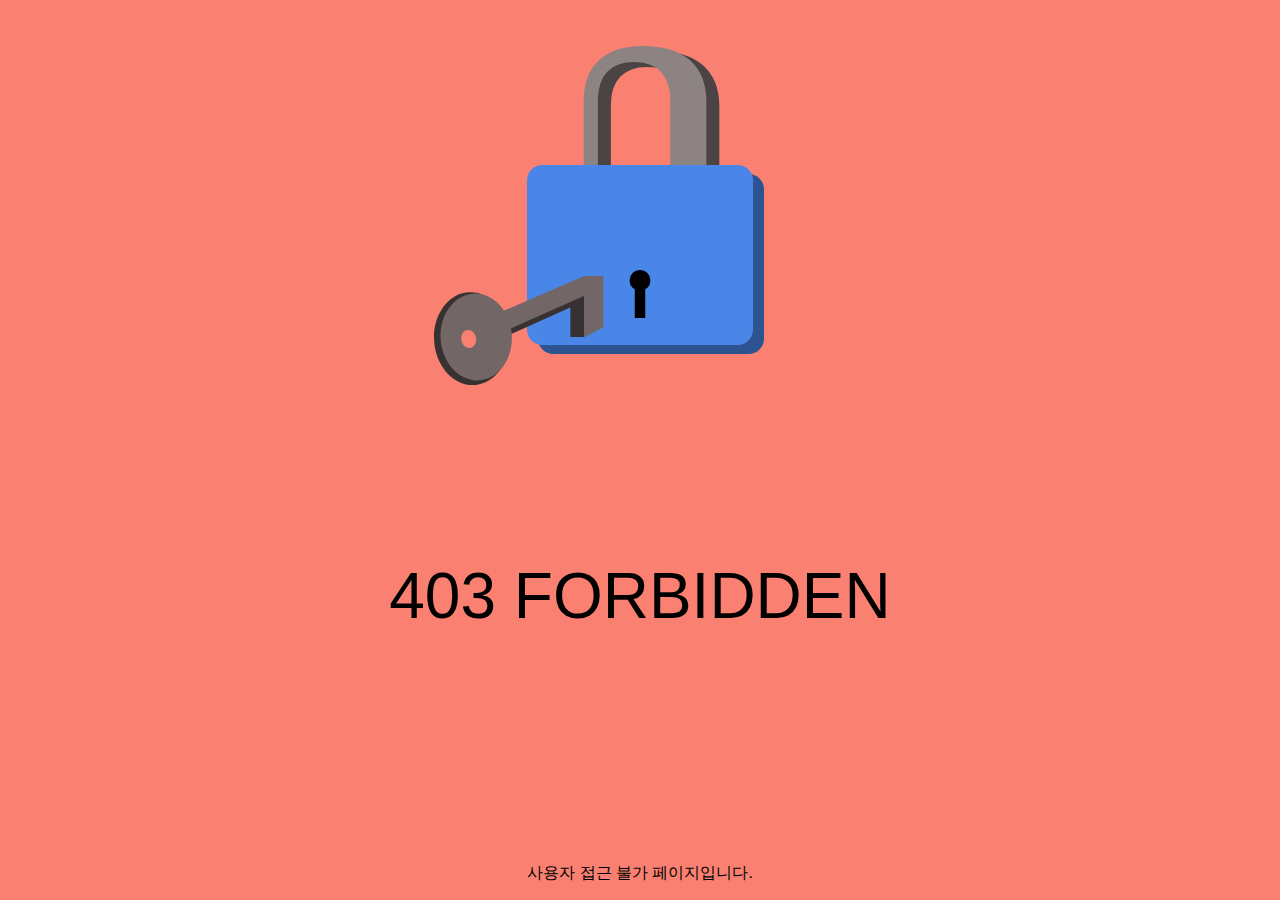
<file: src/main/resources/templates/forbidden.html>
<!DOCTYPE html>
<html lang="en">
<head>
    <meta charset="UTF-8">
    <title>접근 불가</title>
    <style>
        html, body {
            margin: 0;
            padding: 0;
            display: flex;
            justify-content: center;
            align-items: center;
            background-color: salmon;
            font-family: "Quicksand", sans-serif;

        }

        #container_anim {
            position: relative;
            width: 100%;
            height: 70%;
        }

        #key {
            position: absolute;
            top: 77%;
            left: -33%;
        }

        #text {
            font-size: 4rem;
            position: absolute;
            top: 55%;
            width: 100%;
            text-align: center;
        }

        #credit {
            position: absolute;
            bottom: 0;
            width: 100%;
            text-align: center;
            bottom:
        }

        a {
            color: rgb(115, 102, 102);
        }
    </style>
    <script>
        var lock = document.querySelector('#lock');
        var key = document.querySelector('#key');


        function keyAnimate() {
            dynamics.animate(key, {
                translateX: 33
            }, {
                type: dynamics.easeInOut,
                duration: 500,
                complete: lockAnimate
            })
        }


        function lockAnimate() {
            dynamics.animate(lock, {
                rotateZ: -5,
                scale: 0.9
            }, {
                type: dynamics.bounce,
                duration: 3000,
                complete: keyAnimate
            })
        }


        setInterval(keyAnimate, 3000);
    </script>
</head>
<body>
<div id="container_anim">
    <div id="lock" class="key-container">
        <?xml version="1.0" standalone="no"?><!-- Generator: Gravit.io -->
        <svg xmlns="http://www.w3.org/2000/svg" xmlns:xlink="http://www.w3.org/1999/xlink" style="isolation:isolate"
             viewBox="317.286 -217 248 354" width="248" height="354">
            <g>
                <path d="M 354.586 -43 L 549.986 -43 C 558.43 -43 565.286 -36.144 565.286 -27.7 L 565.286 121.7 C 565.286 130.144 558.43 137 549.986 137 L 354.586 137 C 346.141 137 339.286 130.144 339.286 121.7 L 339.286 -27.7 C 339.286 -36.144 346.141 -43 354.586 -43 Z"
                      style="stroke:none;fill:#2D5391;stroke-miterlimit:10;"/>
                <g transform="matrix(-1,0,0,-1,543.786,70)">
                    <text transform="matrix(1,0,0,1,0,234)"
                          style="font-family:'Quicksand';font-weight:700;font-size:234px;font-style:normal;fill:#4a4444;stroke:none;">
                        U
                    </text>
                </g>
                <g transform="matrix(-1,0,0,-1,530.786,65)">
                    <text transform="matrix(1,0,0,1,0,234)"
                          style="font-family:'Quicksand';font-weight:700;font-size:234px;font-style:normal;fill:#8e8383;stroke:none;">
                        U
                    </text>
                </g>
                <path d="M 343.586 -52 L 538.986 -52 C 547.43 -52 554.286 -45.144 554.286 -36.7 L 554.286 112.7 C 554.286 121.144 547.43 128 538.986 128 L 343.586 128 C 335.141 128 328.286 121.144 328.286 112.7 L 328.286 -36.7 C 328.286 -45.144 335.141 -52 343.586 -52 Z"
                      style="stroke:none;fill:#4A86E8;stroke-miterlimit:10;"/>
                <g>
                    <circle vector-effect="non-scaling-stroke" cx="441.28571428571433" cy="63.46153846153848"
                            r="10.461538461538453" fill="rgb(0,0,0)"/>
                    <rect x="436.055" y="66.538" width="10.462" height="34.462" transform="matrix(1,0,0,1,0,0)"
                          fill="rgb(0,0,0)"/>
                </g>
            </g>
        </svg>
    </div>

    <div id="key">
        <?xml version="1.0" standalone="no"?><!-- Generator: Gravit.io -->
        <svg xmlns="http://www.w3.org/2000/svg" xmlns:xlink="http://www.w3.org/1999/xlink" style="isolation:isolate"
             viewBox="232.612 288.821 169.348 109.179" width="169.348" height="109.179">
            <g>
                <path d=" M 382.96 349.821 L 368.96 349.821 L 368.96 314.821 L 382.96 307.821 L 382.96 349.821 Z "
                      fill="rgb(55,49,49)"/>
                <path d=" M 292.134 354.827 L 379.96 315.39 L 379.96 305.547 L 292.134 343.094 L 292.134 354.827 Z "
                      fill="rgb(55,49,49)"/>
                <path d=" M 280.96 340.109 L 401.96 288.821 L 401.96 340.109 L 382.96 349.972 L 382.96 308.547 L 265.96 360.821 L 259.96 349.972 L 280.96 340.109 Z "
                      fill="rgb(115,102,102)"/>
                <path d=" M 401.96 288.821 L 382.96 288.821 L 280.96 332.821 L 292.134 340.109 L 401.96 288.821 Z "
                      fill="rgb(115,102,102)"/>
                <g>
                    <path d=" M 232.755 354.125 C 230.958 328.501 246.297 306.519 266.988 305.068 C 287.679 303.617 305.937 323.243 307.734 348.867 C 309.531 374.492 294.191 396.473 273.5 397.924 C 252.809 399.375 234.552 379.75 232.755 354.125 Z "
                          fill="rgb(55,49,49)"/>
                    <path d=" M 239.241 352.316 C 237.564 328.406 252.144 307.876 271.779 306.499 C 291.414 305.122 308.716 323.416 310.393 347.326 C 312.07 371.236 297.49 391.766 277.855 393.143 C 258.22 394.52 240.917 376.226 239.241 352.316 Z "
                          fill="rgb(115,102,102)"/>
                    <path d=" M 260.038 353.084 C 259.196 348.171 261.788 343.621 265.822 342.929 C 269.856 342.238 273.816 345.665 274.658 350.578 C 275.5 355.49 272.909 360.041 268.874 360.732 C 264.84 361.424 260.88 357.997 260.038 353.084 Z "
                          fill="salmon"/>
                </g>
            </g>
        </svg>
    </div>
</div>

<p id="text">403 FORBIDDEN</p>
<p id="credit">사용자 접근 불가 페이지입니다.</a></p>
</body>
</html>
</file>
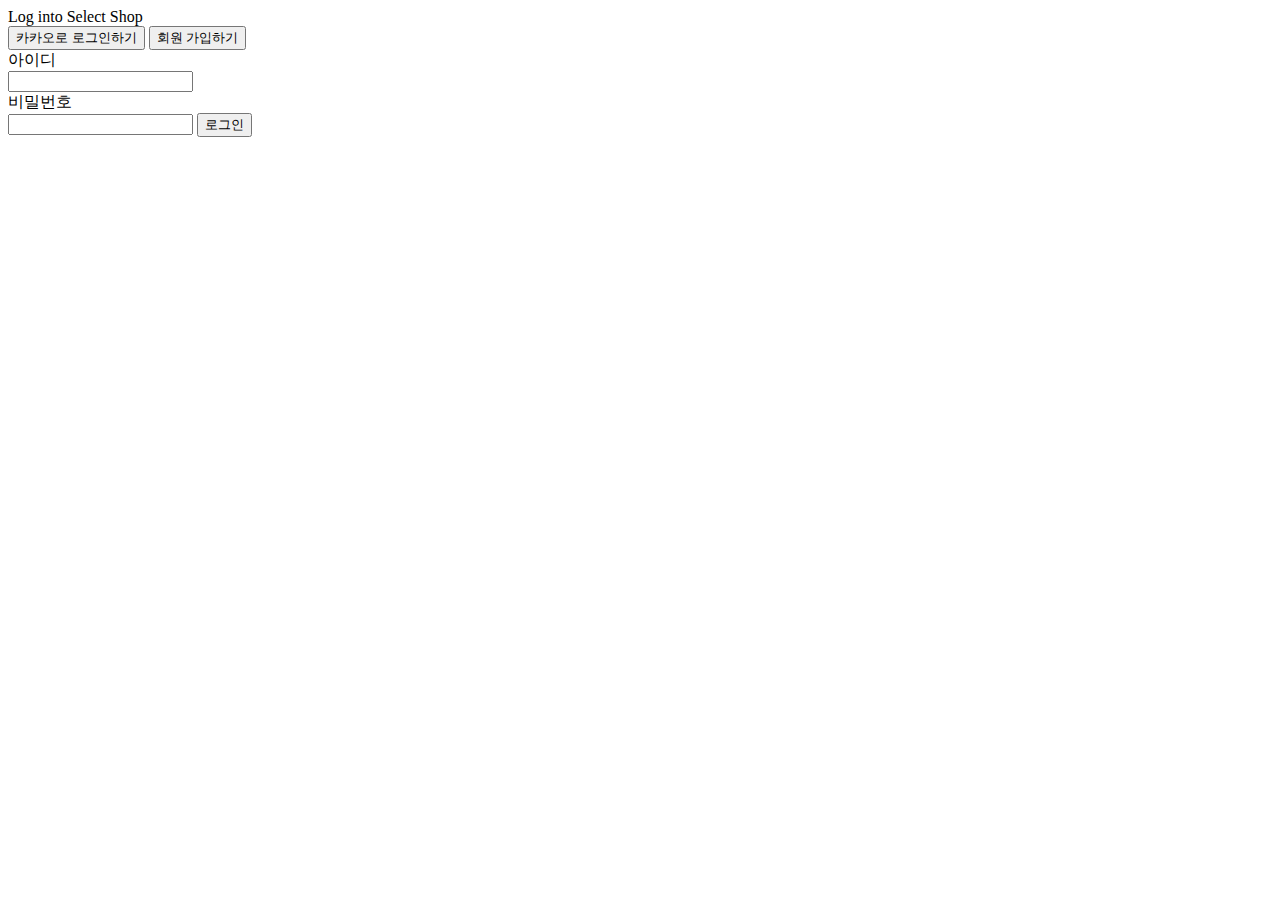
<file: src/main/resources/templates/login.html>
<!DOCTYPE html>
<html lang="en" xmlns="http://www.w3.org/1999/xhtml" xmlns:th="http://www.thymeleaf.org">
<head>
    <meta charset="UTF-8">
    <meta name="viewport"
          content="width=device-width, user-scalable=no, initial-scale=1.0, maximum-scale=1.0, minimum-scale=1.0">
    <meta http-equiv="X-UA-Compatible" content="ie=edge">
    <link rel="preconnect" href="https://fonts.gstatic.com">
    <script src="https://ajax.googleapis.com/ajax/libs/jquery/3.5.1/jquery.min.js"></script>
    <link href="https://fonts.googleapis.com/css2?family=Nanum+Gothic&display=swap" rel="stylesheet">
    <link rel="stylesheet" type="text/css" th:href="@{/css/style.css}">
    <meta charset="UTF-8">
    <title>로그인 페이지</title>
</head>
<body>
<div id="login-form">
    <div id="login-title">Log into Select Shop</div>
    <button id="login-kakao-btn"
            onclick="location.href='https://kauth.kakao.com/oauth/authorize?client_id={자신의 클라이언트 아이디}&redirect_uri=http://localhost:8080/api/user/kakao/callback&response_type=code'">
        카카오로 로그인하기
    </button>
    <button id="login-id-btn" onclick="location.href='/api/user/signup'">
        회원 가입하기
    </button>
    <div class="login-id-label">아이디</div>
    <input id="username" type="text" name="username" class="login-input-box">

    <div class="login-id-label">비밀번호</div>
    <input id="password" type="password" name="password" class="login-input-box">

    <button id="login-id-submit" onclick="login()">로그인</button>

    <div id="login-failed" style="display:none" class="alert alert-danger" role="alert">로그인에 실패하였습니다.</div>
</div>
</body>
<script>
    const href = location.href;
    const queryString = href.substring(href.indexOf("?") + 1)
    if (queryString === 'error') {
        const errorDiv = document.getElementById('login-failed');
        errorDiv.style.display = 'block';
    }

    function login() {

        let username = $('#username').val();
        let password = $('#password').val();

        if (username == '') {
            alert('ID를 입력해주세요');
            return;
        } else if (password == '') {
            alert('비밀번호를 입력해주세요');
            return;
        }

        $.ajax({
            type: "POST",
            url: `/api/user/login`,
            contentType: "application/json",
            data: JSON.stringify({username: username, password: password}),
            success: function (response, status, xhr) {
                if (response === 'success') {
                    let host = window.location.host;
                    let url = host + '/api/shop';

                    document.cookie =
                        'Authorization' + '=' + xhr.getResponseHeader('Authorization') + ';path=/';
                    window.location.href = 'http://' + url;
                } else {
                    alert('로그인에 실패하셨습니다. 다시 로그인해 주세요.')
                    window.location.reload();
                }
            }
        })
    }

</script>
</html>
</file>
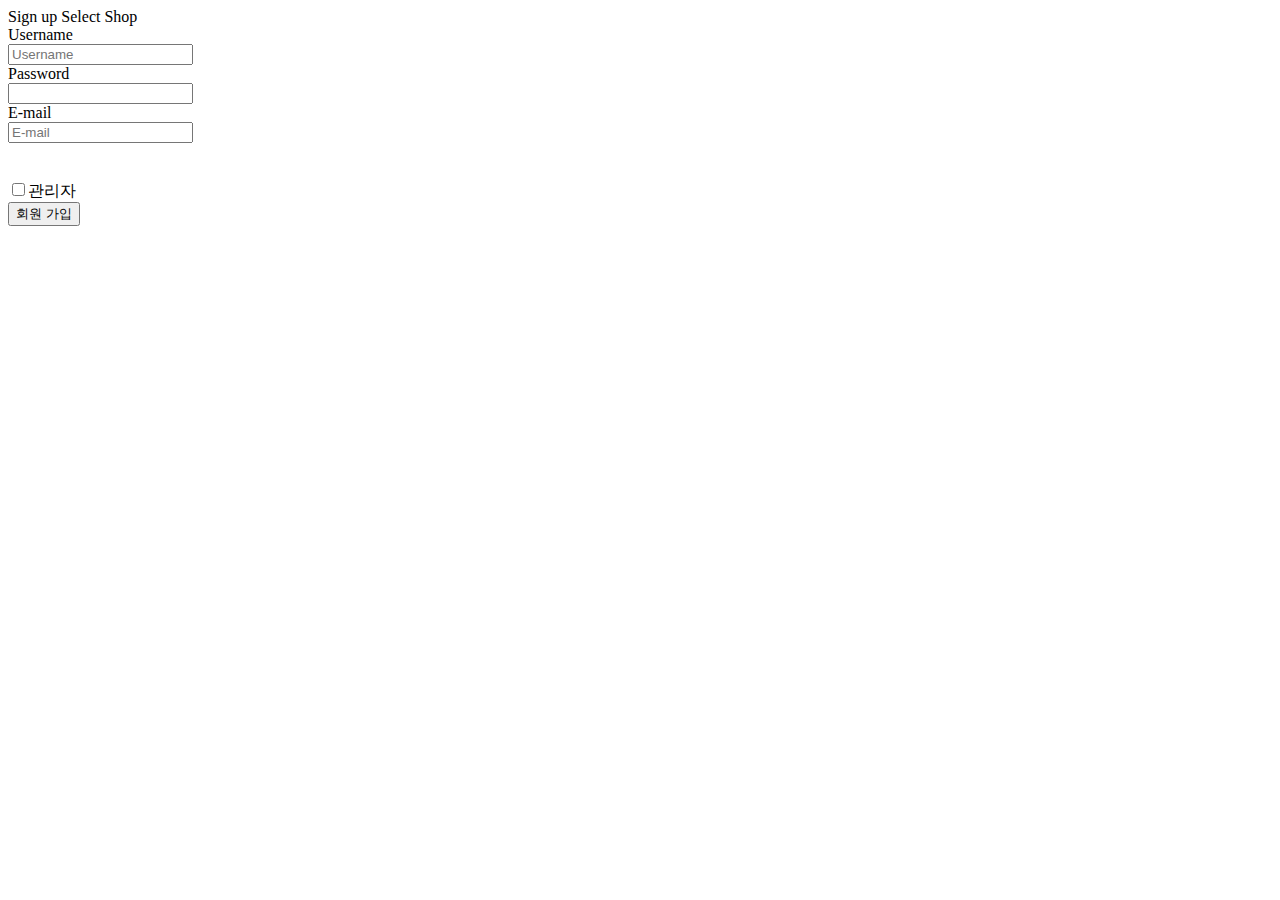
<file: src/main/resources/templates/signup.html>
<!DOCTYPE html>
<html lang="en" xmlns="http://www.w3.org/1999/xhtml" xmlns:th="http://www.thymeleaf.org">
<head>
    <meta charset="UTF-8">
    <meta name="viewport"
          content="width=device-width, user-scalable=no, initial-scale=1.0, maximum-scale=1.0, minimum-scale=1.0">
    <meta http-equiv="X-UA-Compatible" content="ie=edge">
    <link rel="preconnect" href="https://fonts.gstatic.com">
    <link href="https://fonts.googleapis.com/css2?family=Nanum+Gothic&display=swap" rel="stylesheet">
    <link type="text/css" th:href="@{/css/style.css}" rel="stylesheet">
    <meta charset="UTF-8">
    <title>회원가입 페이지</title>
    <script>
        function onclickAdmin() {
            // Get the checkbox
            var checkBox = document.getElementById("admin-check");
            // Get the output text
            var box = document.getElementById("admin-token");

            // If the checkbox is checked, display the output text
            if (checkBox.checked == true) {
                box.style.display = "block";
            } else {
                box.style.display = "none";
            }
        }
    </script>
</head>
<body>
<div id="login-form">
    <div id="login-title">Sign up Select Shop</div>

    <form method="POST" action="/api/user/signup">
        <div class="login-id-label">Username</div>
        <input type="text" name="username" placeholder="Username" class="login-input-box">

        <div class="login-id-label">Password</div>
        <input type="password" name="password" class="login-input-box">

        <div class="login-id-label">E-mail</div>
        <input type="text" name="email" placeholder="E-mail" class="login-input-box">

        <div>
            <input id="admin-check" type="checkbox" name="admin" onclick="onclickAdmin()" style="margin-top: 40px;">관리자
            <input id="admin-token" type="password" name="adminToken" placeholder="관리자 암호" class="login-input-box"
                   style="display:none">
        </div>
        <button id="login-id-submit">회원 가입</button>
    </form>
</div>
</body>
</html>
</file>
